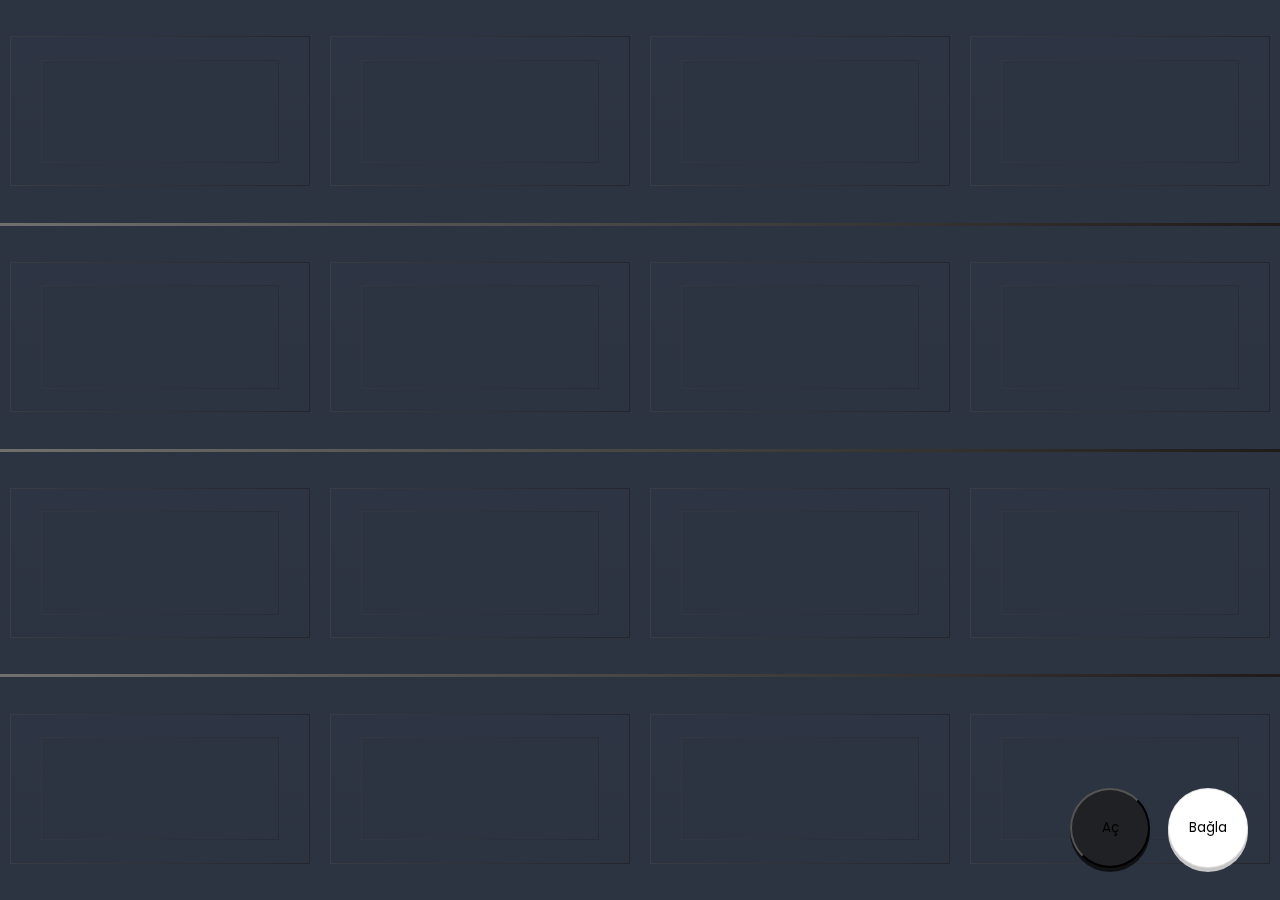
<file: index.html>
<!DOCTYPE html>
<html lang="en">

<head>
    <meta charset="UTF-8">
    <meta http-equiv="X-UA-Compatible" content="IE=edge">
    <meta name="viewport" content="width=device-width, initial-scale=1.0">
    <title>Document</title>
    <link rel="stylesheet" href="style.css">
</head>

<body>
    <div class="door">
        <div class="container">
            <div class="box">
                <div class="sub-box"></div>
            </div>
            <div class="box">
                <div class="sub-box"></div>
            </div>
            <div class="box">
                <div class="sub-box"></div>
            </div>
            <div class="box">
                <div class="sub-box"></div>
            </div>
        </div>
        <div class="line"></div>
        <div class="container">
            <div class="box">
                <div class="sub-box"></div>
            </div>
            <div class="box">
                <div class="sub-box"></div>
            </div>
            <div class="box">
                <div class="sub-box"></div>
            </div>
            <div class="box">
                <div class="sub-box"></div>
            </div>
        </div>
        <div class="line"></div>
        <div class="container">
            <div class="box">
                <div class="sub-box"></div>
            </div>
            <div class="box">
                <div class="sub-box"></div>
            </div>
            <div class="box">
                <div class="sub-box"></div>
            </div>
            <div class="box">
                <div class="sub-box"></div>
            </div>
        </div>
        <div class="line"></div>
        <div class="container">
            <div class="box">
                <div class="sub-box"></div>
            </div>
            <div class="box">
                <div class="sub-box"></div>
            </div>
            <div class="box">
                <div class="sub-box"></div>
            </div>
            <div class="box">
                <div class="sub-box"></div>
            </div>
        </div>
    </div>
    <div class="site-container">
        <nav class="header">
            <h1 class="logo">Logo</h1>
            <div class="contact">
                <img src="Vector.svg" />
                <div class="numbers">
                    <p>+994 50 500 00 51</p>
                    <p>+994 50 500 00 55</p>
                </div>
            </div>
        </nav>
        <div class="site-body">
            <p>Hər növ qaraj və</p>
            <p>avtomatik qapılar</p>
            <button>zəngi sifariş et</button>
        </div>
    </div>
    <div class="action-buttons">
        <button id="open" class="ellipse open-button">Aç</button>
        <button id="close" class="ellipse close-button">Bağla</button>
    </div>
    <script src="app.js"></script>
</body>

</html>
</file>
<file: style.css>
@import url('https://fonts.googleapis.com/css2?family=Poppins:wght@100;200;300;400;500;600;700;800;900&display=swap');

* {
    box-sizing: border-box;
    outline: none;
    font-family: 'Poppins', sans-serif;
}

body {
    margin: 0;
    padding: 0;
    position: relative;
}

.door {
    position: fixed;
    z-index: 2;
    width: 100%;
    height: 100%;
    display: flex;
    flex-direction: column;
    flex: 1 0 auto;
    background: linear-gradient(90deg, rgba(77, 76, 73, 0.8) 0%, #1E1B19 99.99%);
}

.door-open {
    height: 0;
    transition: all 3s;
}

.door-close {
    height: 100%;
    transition: all 3s;
}

.door .container {
    background-color: #2C3341;
    flex: 1 0 auto;
    display: flex;
    justify-content: space-around;
}

.door .container .box {
    width: 300px;
    height: 150px;
    margin: auto;
    background: linear-gradient(180deg, #2F3645 10.99%, rgba(59, 68, 86, 0) 100%);
    display: flex;
    justify-content: center;
    align-items: center;
    border: 1px solid;
    border-image-slice: 1;
    border-image-source: linear-gradient(90deg, rgba(77, 76, 73, 0.8) 0%, #1E1B19 99.99%);
    opacity: 0.5;
}

.door .container .box-open {
    height: 0;
    border: none;
    transition: all 3s;
}

.door .container .box-close {
    height: 150px;
    border: 1px solid;
    border-image-slice: 1;
    border-image-source: linear-gradient(90deg, rgba(77, 76, 73, 0.8) 0%, #1E1B19 99.99%);
    transition: all 3s;
}

.door .container .box .sub-box {
    width: 80%;
    height: 70%;
    background-color: #2C3341;
    border: 1px solid;
    border-image-slice: 1;
    border-image-source: linear-gradient(90deg, rgba(77, 76, 73, 0.8) 0%, #1E1B19 99.99%);
    opacity: 0.5;
}

.door .container .box .sub-box-open {
    height: 0;
    border: none;
    transition: all 3s;
}

.door .container .box .sub-box-close {
    height: 70%;
    border: 1px solid;
    border-image-slice: 1;
    border-image-source: linear-gradient(90deg, rgba(77, 76, 73, 0.8) 0%, #1E1B19 99.99%);
    transition: all 3s;
}

.door .line {
    height: 3px;
}

.action-buttons {
    position: fixed;
    bottom: 160px;
    right: 160px;
    z-index: 10;
}

.action-buttons button {
    margin: 3rem
}

.ellipse {
    position: absolute;
    width: 80px;
    height: 80px;
    border-radius: 100%;
    cursor: pointer;
}

.action-buttons .open-button {
    background: #202124;
    box-shadow: 0px 4px 0px #101114;
    margin-left: -50px;
}

.action-buttons .close-button {
    background: #FFFFFF;
    border: 1px solid rgba(0, 0, 0, 0.1);
    box-shadow: 0px 4px 0px #C7C7C7;
}

.site-container {
    position: fixed;
    z-index: 1;
    width: 100%;
    height: 100%;
    background-color: #FFFFFF;
}

.site-container .header {
    display: flex;
    justify-content: space-between;
    align-items: center;
    padding: 30px 20px;
    height: 10%;
}

.site-container .contact {
    display: flex;
    align-items: center;
}

.site-container .contact .numbers {
    display: flex;
    flex-direction: column;
    margin-left: 10px;
}

.site-container .contact .numbers p {
    font-size: 20px;
    font-weight: 600;
    margin: 0;
}

.site-container .site-body {
    display: flex;
    flex-direction: column;
    justify-content: center;
    align-items: center;
    height: 90%;
    margin-top: -100px;
}

.site-container .site-body p {
    font-weight: 700;
    font-size: 64px;
    margin: 0;
}

.site-container .site-body button {
    padding: 13px 36px;
    border: none;
    font-size: 24px;
    font-weight: 600;
    margin-top: 30px;
    background: radial-gradient(100% 100% at 50% 0%, rgba(255, 255, 255, 0.2) 0%, rgba(255, 255, 255, 0) 100%), linear-gradient(180deg, #F9ED37 0%, #F0E324 100%);
    box-shadow: 0px 4px 28px #FFF342;
    border-radius: 300px;
}
</file>
